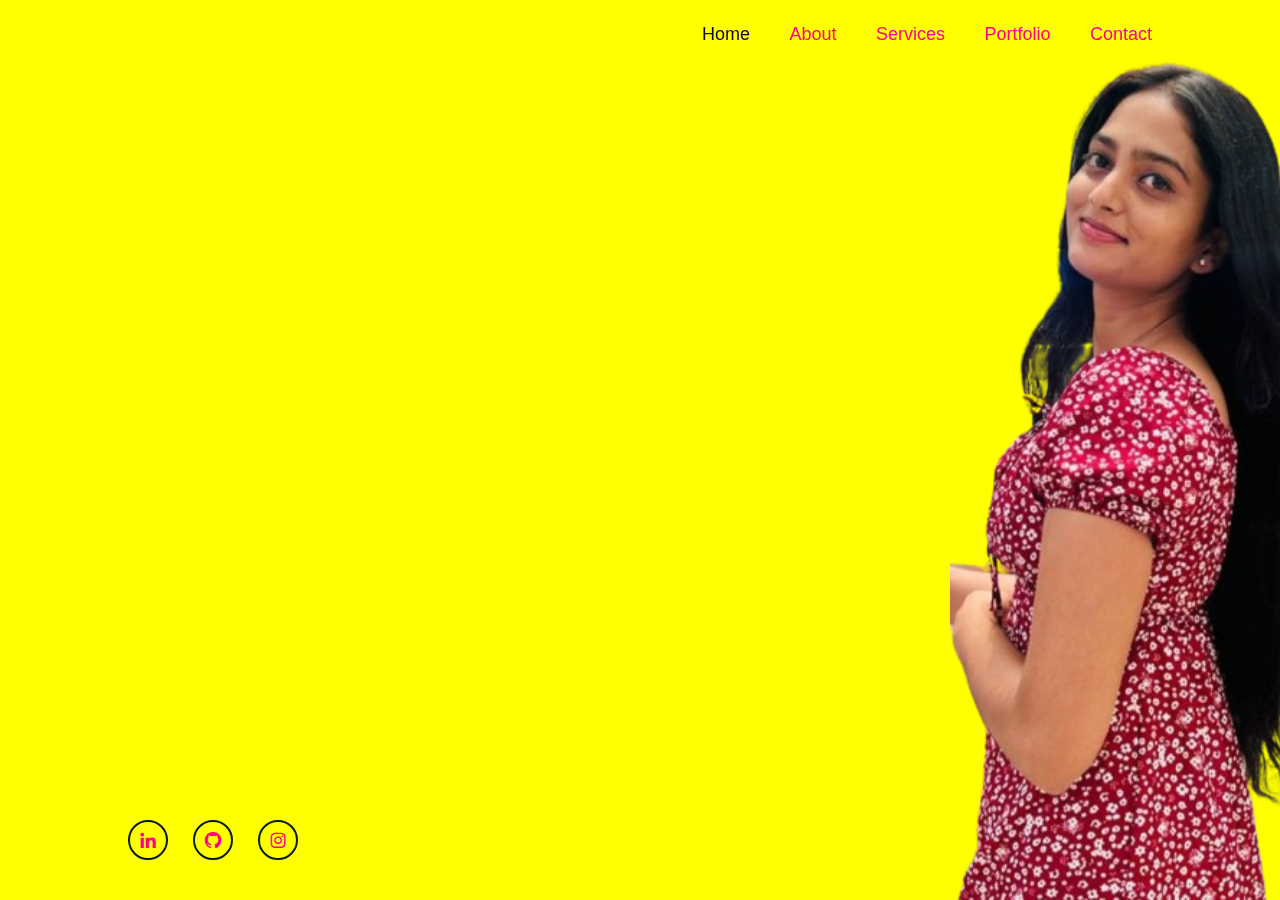
<file: index.html>
<!DOCTYPE html>
<html lang="en">

<head>
    <meta charset="UTF-8">
    <meta name="viewport" content="width=device-width, initial-scale=1.0">
    <title>Personal Portfolio Website using HTML and CSS </title>
    <link rel="stylesheet" href="My_Portfolio/style.css">
    <link href='https://unpkg.com/boxicons@2.1.4/css/boxicons.min.css' rel='stylesheet'>
</head>

<body>
    <header class="header">
        <a href="#" class="logo">Shalini.</a>

        <nav class="navbar">
            <a href="#" class="active">Home</a>
            <a href="#">About</a>
            <a href="#">Services</a>
            <a href="#">Portfolio</a>
            <a href="#">Contact</a>

        </nav>
    </header>

    <section class="home">
        <div class="home-content">
            <h1> Hi,I'm Shalini</h1>
            <br>
            <h3>Front-End Developer</h3><br>
            <p>I'm a passionate web developer with a strong foundation in creating responsive and user-friendly websites.I specialize in crafting dynamic websites using HTML and CSS. With a keen eye for detail and a passion for clean , efficient code , I bring desings to life on web .I'm dedicated to making the web both beautiful and functional and am always eager to learn and adapt to new technologies.</p>
                <div class="btn-box">
                    <a href="#"> Hire Me </a>
                    <a href="#">Let's Talk</a>
                </div>
        </div>
        <div class="home-sci">
            <a href="#"><i class='bx bxl-linkedin'></i> </a>
            <a href="#"><i class='bx bxl-github' ></i></a>
            <a href="#"><i class='bx bxl-instagram' ></i></a>
        </div>

        <span class="home-imagHover"></span>
    </section>
</body>

</html>
</file>
<file: My_Portfolio/style.css>
* {
    margin: 0;
    padding: 0;
    box-sizing: border-box;
    font-family: 'Poppins', sans-serif;
}

body {
 background:yellow;
  color:#081b29;
}

.header {
    position: fixed;
    top: 0;
    left: 0;
    width: 100%;
    padding: 20px 10%;
    background: transparent;
    display: flex;
    justify-content: space-between;
    align-items: center;
    z-index: 100;
}

.logo {
    position:relative;
    font-size: 25px;
    color:#0e0630;
    text-decoration: none;
    font-weight: 600;
}

.logo::before{
    content:'';
    position:absolute;
    top:0;
    left:0;
    width:100%;
    height:100%;
    background: yellow;
    animation:showRight 1s ease forwards;
    animation-delay: .4s;
}


.navbar a {
    font-size: 18px;
    color:#ff0090;
    text-decoration: none;
    font-weight: 500;
    margin-left: 35px;
    transition: .3s;
}

.navbar a:hover,
.navbar a.active {
    color:#0e0630;
}

.home {
    height: 100vh;
    background:url('home3.png') no-repeat;
    background-size:contain;
    background-position:950px;
    display: flex;
    align-items: center;
    padding: 0 10%;
}

.home-content {
    max-width: 600px;
}

.home-content h1 {
    position:relative;
    font-size: 56px;
    font-weight: 700;
    line-height: 1.2;
}

.home-content h1::before{
    content:'';
    position:absolute;
    top:0;
    left:0;
    width:100%;
    height:100%;
    background:yellow;
    animation:showRight 1s ease forwards;
    animation-delay: 1.4s;
}

.home-content h3 {
    position:relative;
    font-size: 32px;
    font-weight: 700;
    color:#ff0090;
}
.home-content h3::before{
    content:'';
    position:absolute;
    top:0;
    left:0;
    width:100%;
    height:100%;
    background:yellow;
    animation:showRight 1s ease forwards;
    animation-delay: 1.3s;
}

.home-content p {
    position:relative;
    font-size: 20px;
    margin:20px 0 40px;
}
.home-content p::before{
    content:'';
    position:absolute;
    top:0;
    left:0;
    width:100%;
    height:100%;
    background:yellow;
    animation:showRight 1s ease forwards;
    animation-delay: 1.6s;
}


.home-content .btn-box {
    position:relative;
    display:flex;
    justify-content:space-between;
    width: 340px;
    height: 50px;

}
.home-content .btn-box::before{
    content:'';
    position:absolute;
    top:0;
    left:0;
    width:100%;
    height:100%;
    background:yellow;
    animation:showRight 1s ease forwards;
    animation-delay: 1.9s;
    z-index:2;
}


.btn-box a {
    position: relative;
    display: inline-flex;
    justify-content: center;
    align-items: center ;
    width:150px;
    height: 100%;
    font-size: 20px;
    color:white;
    background: #0e0630;
    border: 2px solid black;
    border-radius: 8px;
    text-decoration: none;
    font-weight: 600;
    letter-spacing: 1px;
    z-index:1;
    overflow:hidden;
    transition: .5s;
}


.btn-box a:hover{
    color:#081b29;
}
.btn-box a:nth-child(2) {
    background: transparent;
    color:#081b29;
}
.btn-box a:nth-child(2):hover{
    color:#ededed;
}

.btn-box a:nth-child(2)::before{
    background:#ff0090;
}
.btn-box a::before {
    content:'';
    position:absolute;
    top:0;
    left:0;
    width:0;
    height:100%;
    background:#ff0090;
    z-index:-1;
    transition:.5s;
}
.btn-box a:hover::before{
    width:100%;
}
.home-sci{
    position:fixed;
    bottom: 40px;
    width:170px;
    display:flex;
    justify-content: space-between;
}

.home-sci a {
    position:relative;
    display:inline-flex;
    justify-content: center;
    align-items:center;
    border:2px solid #081b29;
    border-radius:50%;
    height: 40px;
    width:40px;
    font-size:20px;
    text-decoration:none;
    color:#ff0090;
    z-index:1;
    overflow:hidden;
    transition:.5s;
}
.home-sci::before{
    content:'';
    position:absolute;
    top:0;
    left:0;
    width:100%;
    height:100%;
    background:yellow;
    animation:showRight 1s ease forwards;
    animation-delay: 3s;
}

.home-sci a:hover{
    color:white;
}

.home-sci a::before{
    content:'';
    position:absolute;
    top:0;
    left:0;
    width:0;
    height:100%;
    background:#0e0630;
    z-index:-1;
    transition:.5s;
}
.home-sci a:hover::before{
    width:100%;
}

.home-imagHover{
 position:relative;
 top:0;
 right:10px;
 width:800px;
 height:100%;
 background:transparent;
 transition:3s;
}
.home-imgHover::before{
    content:'';
    position:absolute;
    top:0;
    left:0;
    width:130%;
    height:100%;
    background:white;
    z-index:100;
    transition: 3s
}

.home-imagHover:hover{
    background-color:#e0aa3e;
    opacity:.1;
}

/* Keyframes  Animation*/
@keyframes showRight{
    100%{
        width:0;
    }
}
</file>
